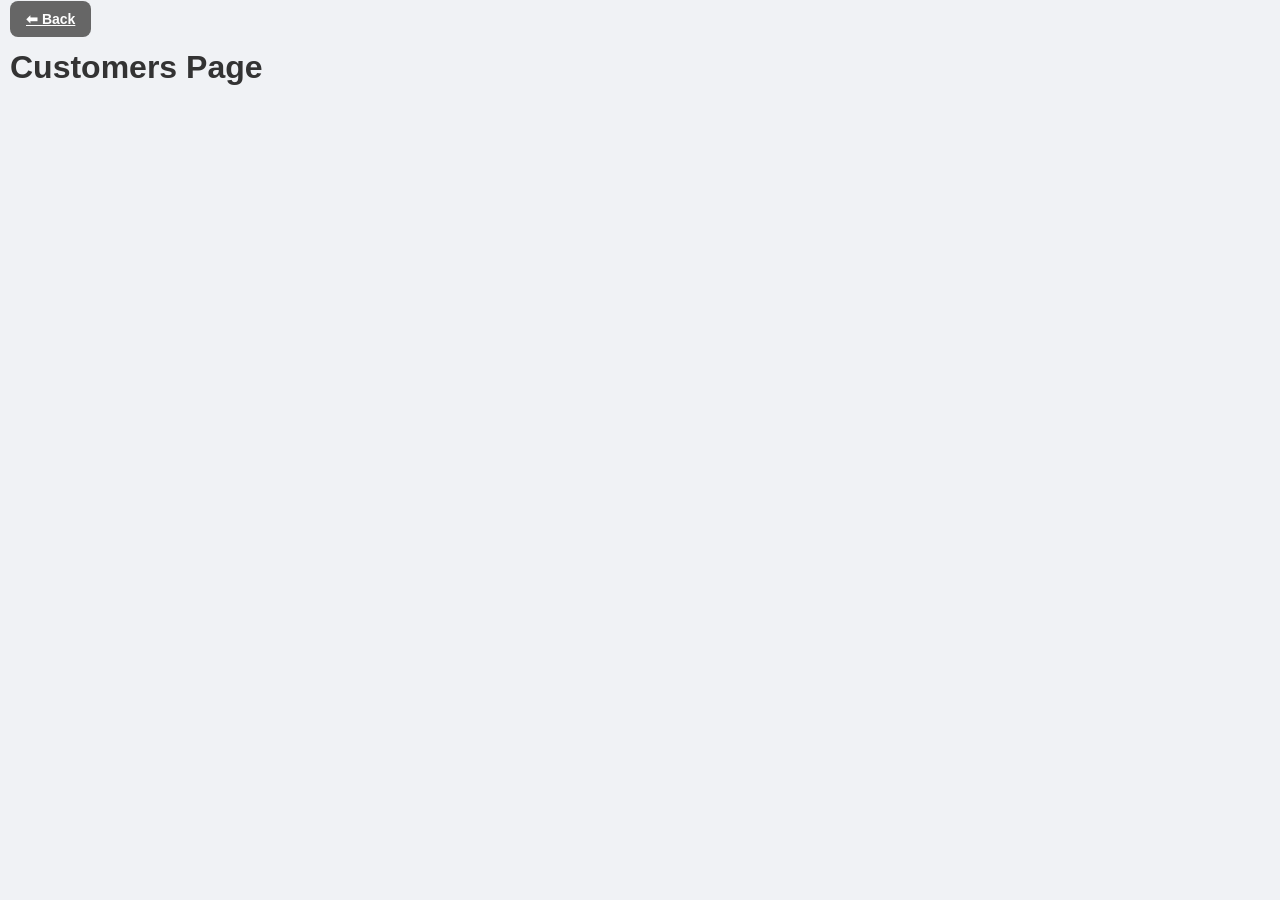
<file: menu-buttons/customers.html>
<!doctype html>
<html lang="en">
  <head>
    <meta charset="UTF-8" />
    <meta name="viewport" content="width=device-width, initial-scale=1.0" />
    <title>Customers</title>

    <link rel="stylesheet" href="../style.css" />
  </head>

  <body>
    <a href="../index.html" class="btn btn-cl">⬅ Back</a>

    <h1>Customers Page</h1>
  </body>
</html>
</file>
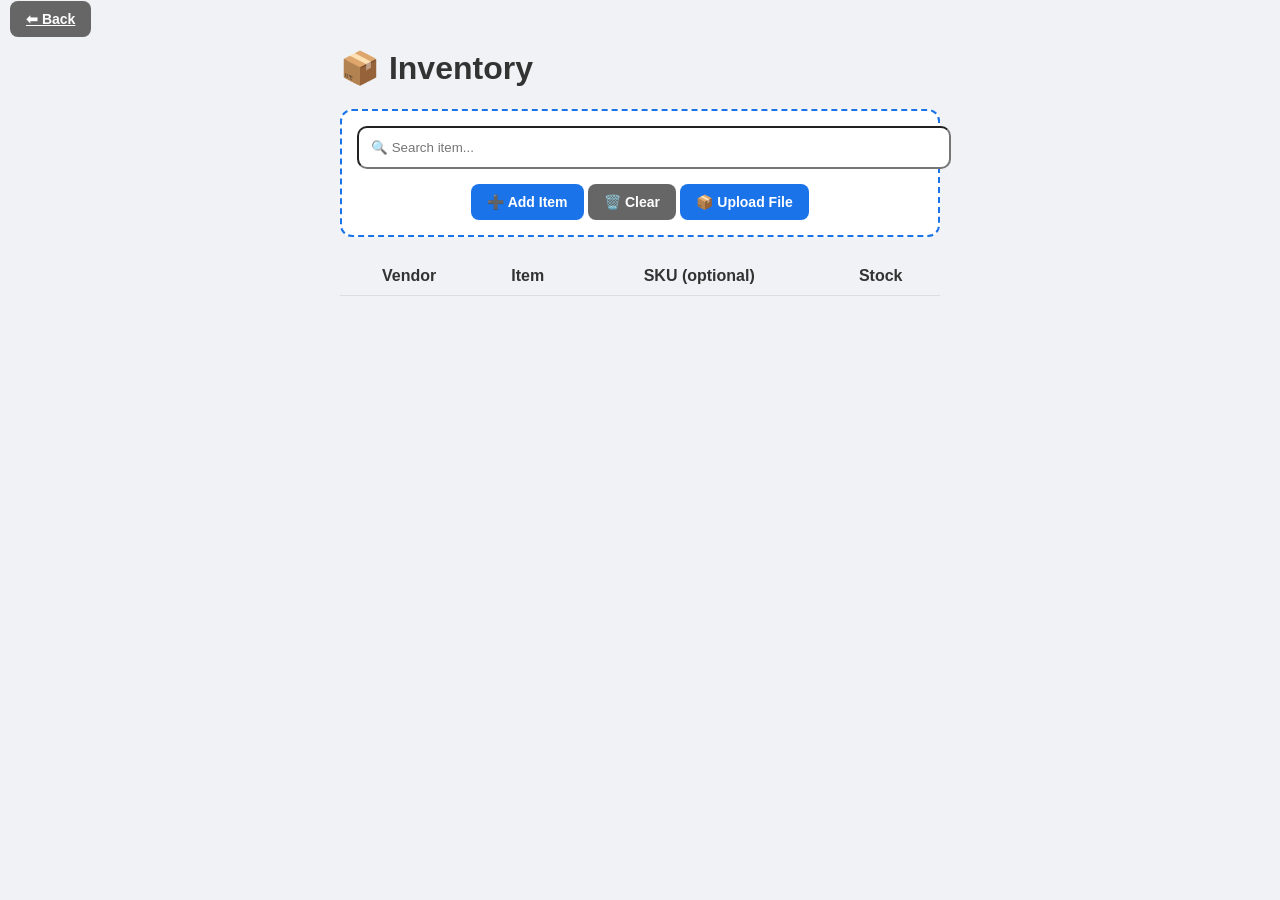
<file: menu-buttons/inventory.html>
<!doctype html>
<html lang="en">
  <head>
    <meta charset="UTF-8" />
    <meta name="viewport" content="width=device-width, initial-scale=1.0" />
    <title>Inventory</title>

    <link rel="stylesheet" href="../style.css" />
    <script src="../js-files-for-menu-buttons/inventory.js" defer></script>
    <script src="https://cdn.sheetjs.com/xlsx-latest/package/dist/xlsx.full.min.js"></script>
  </head>

  <body>
    <a href="../index.html" class="btn btn-cl">⬅ Back</a>

    <div class="container">
      <h1>📦 Inventory</h1>

      <!-- CONTROLS -->
      <div class="controls">
        <input
          type="text"
          id="searchInput"
          class="search"
          placeholder="🔍 Search item..."
        />

        <button id="addBtn" class="btn btn-p">➕ Add Item</button>
        <button id="clearBtn" class="btn btn-cl">🗑️ Clear</button>
        <label for="inventoryUpload" class="btn btn-p">📦 Upload File</label>
        <input type="file" id="inventoryUpload" accept=".xlsx, .csv" hidden />
      </div>

      <!-- TABLE -->
      <table class="inventory-table">
        <thead>
          <tr>
            <th>Vendor</th>
            <th>Item</th>
            <th>SKU (optional)</th>
            <th>Stock</th>
          </tr>
        </thead>

        <tbody id="inventoryTable"></tbody>
      </table>
    </div>
  </body>
</html>
</file>
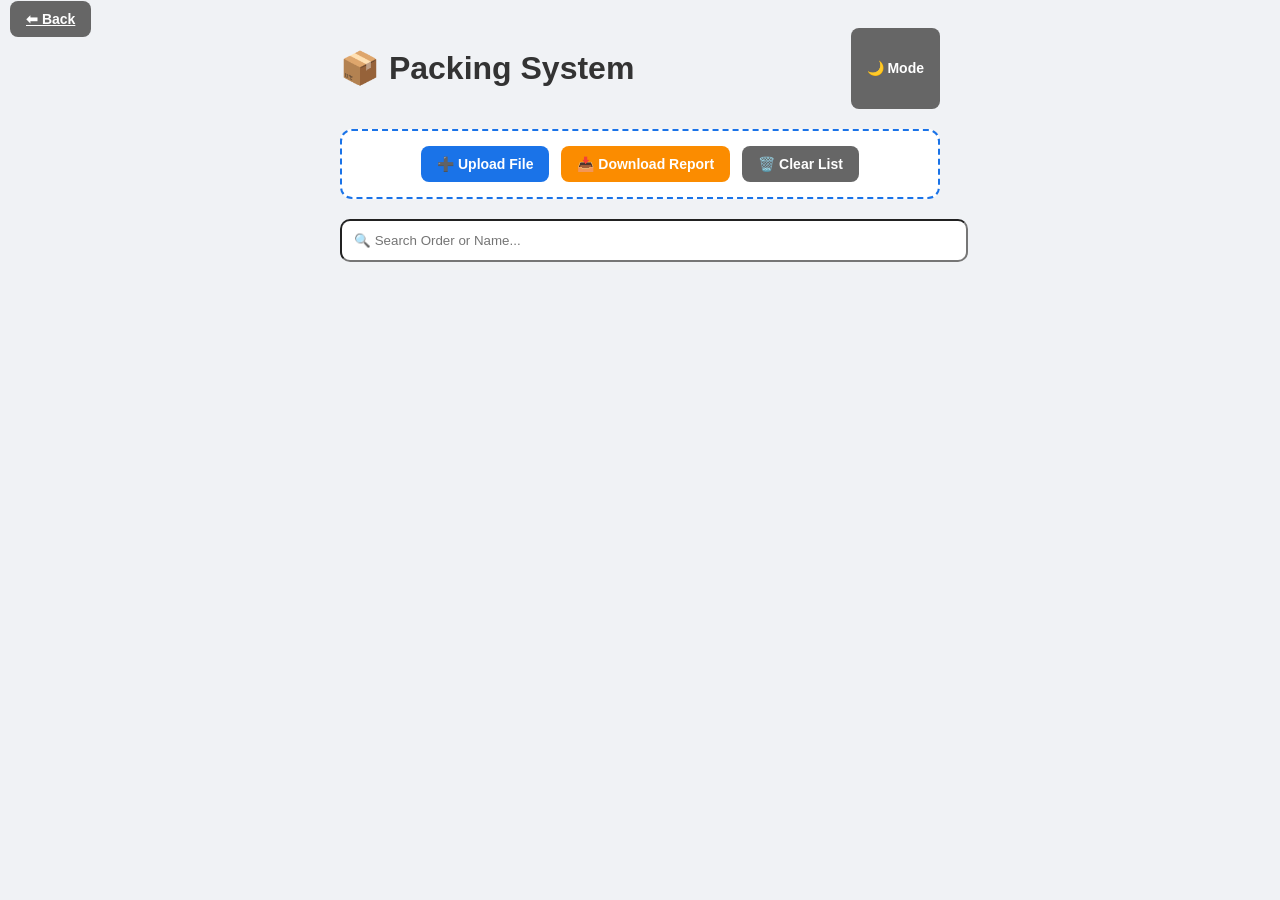
<file: menu-buttons/packing.html>
<!doctype html>
<html lang="en">
  <head>
    <meta charset="UTF-8" />
    <meta name="viewport" content="width=device-width, initial-scale=1.0" />
    <title>Packing</title>

    <link rel="stylesheet" href="../style.css" />
    <script src="https://cdn.sheetjs.com/xlsx-latest/package/dist/xlsx.full.min.js"></script>
    <script src="../js-files-for-menu-buttons/packing.js" defer></script>
  </head>

  <body>
    <a href="../index.html" class="btn btn-cl">⬅ Back</a>

    <div class="container">
      <div class="header">
        <h1>📦 Packing System</h1>
        <button id="darkModeBtn" class="btn btn-cl">🌙 Mode</button>
      </div>

      <div class="controls">
        <div class="controls-row">
          <label for="fileInput" class="btn btn-p">➕ Upload File</label>
          <input type="file" id="fileInput" accept=".xlsx, .xls, .csv" />

          <button id="exportBtn" class="btn btn-ex">📥 Download Report</button>
          <button id="clearBtn" class="btn btn-cl">🗑️ Clear List</button>
        </div>
      </div>

      <input
        id="searchInput"
        type="text"
        class="search"
        placeholder="🔍 Search Order or Name..."
      />

      <div id="orderList"></div>
    </div>
  </body>
</html>
</file>
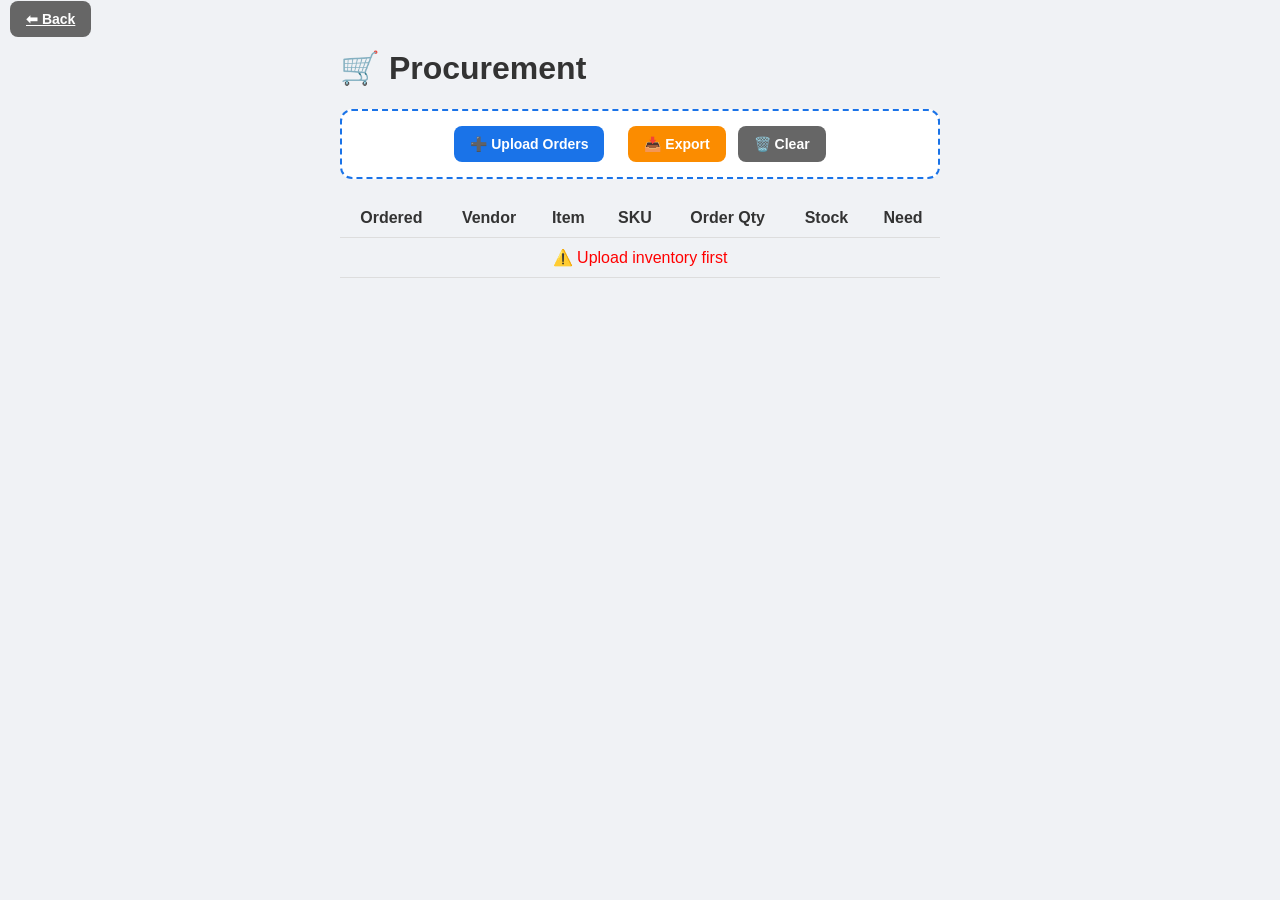
<file: menu-buttons/procurement.html>
<!doctype html>
<html lang="en">
  <head>
    <meta charset="UTF-8" />
    <meta name="viewport" content="width=device-width, initial-scale=1.0" />
    <title>Procurement</title>

    <!-- Main styles -->
    <link rel="stylesheet" href="../style.css" />

    <!-- Excel library -->
    <script src="https://cdn.sheetjs.com/xlsx-latest/package/dist/xlsx.full.min.js"></script>

    <!-- Page logic -->
    <script src="../js-files-for-menu-buttons/procurement.js" defer></script>
  </head>

  <body>
    <!-- Back navigation -->
    <a href="../index.html" class="btn btn-cl">⬅ Back</a>

    <div class="container">
      <!-- Page title -->
      <h1>🛒 Procurement</h1>

      <!-- =============================
           🎛️ CONTROL PANEL
           ============================= -->
      <div class="controls">
        <div class="controls-row">
          <!-- Upload Orders -->
          <label for="fileInput" class="btn btn-p"> ➕ Upload Orders </label>
          <input type="file" id="fileInput" accept=".xlsx, .xls, .csv" />
          <!-- shows the name of the uploaded file -->
          <span id="inventoryFileName" class="file-name"></span>
          <button id="exportBtn" class="btn btn-ex">📥 Export</button>
          <!-- Clear Data -->
          <button id="clearBtn" class="btn btn-cl">🗑️ Clear</button>
        </div>
      </div>

      <!-- =============================
           📊 OUTPUT (RESULT LIST)
           ============================= -->
      <table class="inventory-table">
        <thead>
          <tr>
            <th>Ordered</th>
            <th>Vendor</th>
            <th>Item</th>
            <th>SKU</th>
            <th>Order Qty</th>
            <th>Stock</th>
            <th>Need</th>
          </tr>
        </thead>

        <tbody id="orderList"></tbody>
      </table>
    </div>
  </body>
</html>
</file>
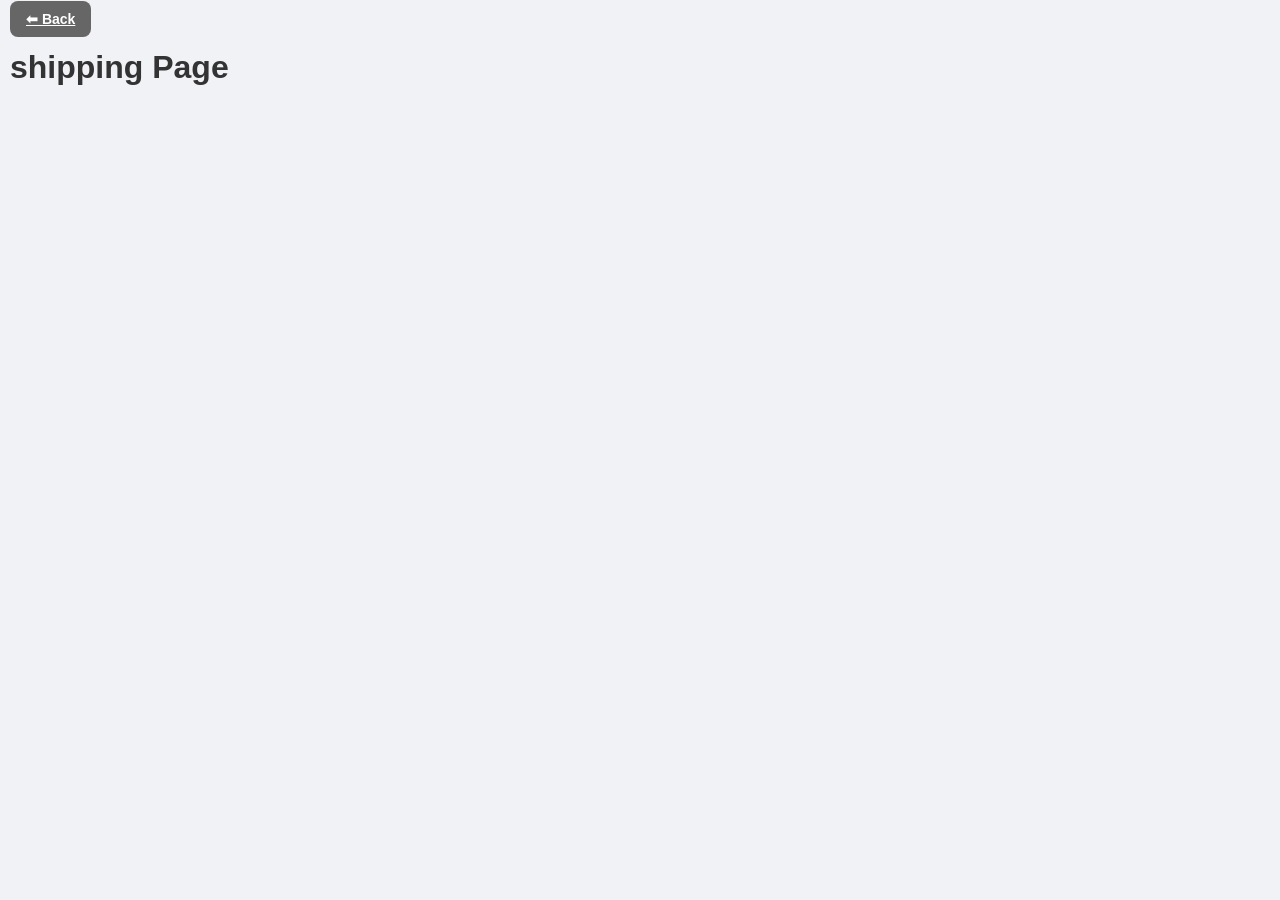
<file: menu-buttons/shipping.html>
<!doctype html>
<html lang="en">
  <head>
    <meta charset="UTF-8" />
    <meta name="viewport" content="width=device-width, initial-scale=1.0" />
    <title>shipping</title>

    <link rel="stylesheet" href="../style.css" />
  </head>

  <body>
    <a href="../index.html" class="btn btn-cl">⬅ Back</a>

    <h1>shipping Page</h1>
  </body>
</html>
</file>
<file: style.css>
/* =============================
   🎨 COLOR SYSTEM (THEME)
   ============================= */

:root {
  --p: #1a73e8; /* Primary (blue) */
  --s: #2e7d32; /* Success (green) */
  --w: #f9a825; /* Warning (yellow) */
  --bg: #f0f2f5; /* Background */
  --c: #fff; /* Card color */
  --t: #333; /* Text color */
}

/* Dark mode overrides */
body.dark-mode {
  --bg: #121212;
  --c: #1e1e1e;
  --t: #e0e0e0;
}

/* =============================
   🧱 GLOBAL LAYOUT
   ============================= */

body {
  font-family: -apple-system, sans-serif;
  background: var(--bg);
  color: var(--t);
  margin: 0;
  padding: 10px;
}

.container {
  max-width: 600px;
  margin: 0 auto;
  padding-bottom: 80px;
}

.header {
  display: flex;
  justify-content: space-between;
  margin-bottom: 15px;
}

/* =============================
   🎛️ CONTROLS (UPLOAD + BUTTONS)
   ============================= */

.controls {
  background: var(--c);
  padding: 15px;
  border-radius: 12px;
  margin: 20px 0;
  border: 2px dashed var(--p);
  text-align: center;
}

.controls-row {
  display: flex;
  gap: 12px;
  justify-content: center;
  align-items: center;
  flex-wrap: wrap;
}

/* =============================
   🔘 BUTTONS
   ============================= */

.btn {
  padding: 10px 16px;
  border-radius: 8px;
  border: none;
  font-weight: bold;
  cursor: pointer;
  font-size: 14px;
  transition: 0.2s;
}

.btn:hover {
  opacity: 0.85;
}

.btn-p {
  background: var(--p);
  color: white;
}

.btn-ex {
  background: #fb8c00;
  color: white;
}

.btn-cl {
  background: #666;
  color: white;
}

/* =============================
   📁 FILE INPUT (HIDDEN)
   ============================= */

#fileInput,
#inventoryInput {
  display: none;
}

/* =============================
   🔍 SEARCH BAR
   ============================= */

.search {
  width: 100%;
  padding: 12px;
  border-radius: 10px;
  margin-bottom: 15px;
}

/* =============================
   📦 ORDER CARDS
   ============================= */

.order-card {
  background: var(--c);
  padding: 15px;
  border-radius: 15px;
  margin-bottom: 20px;
  border-left: 8px solid #ccc;
}

/* Status colors */
.order-card.partial {
  border-left-color: var(--w);
}

.order-card.complete {
  border-left-color: var(--s);
}

/* =============================
   📄 ITEM ROW
   ============================= */

.item-row {
  display: flex;
  gap: 10px;
  padding: 10px;
  margin-bottom: 6px;
  align-items: center;
}

/* Checked state */
.item-row.checked {
  border-color: var(--s);
  opacity: 0.8;
}

/* =============================
   🔢 INPUTS (QTY)
   ============================= */

.qty-input {
  width: 60px;
  text-align: center;
}

/* =============================
   🏷️ LABELS & TAGS
   ============================= */

.vendor {
  font-size: 0.7rem;
  background: var(--p);
  color: white;
  padding: 2px 6px;
  border-radius: 6px;
}

.fulfilled-label {
  font-size: 12px;
  background: #ccc;
  padding: 3px 6px;
  border-radius: 5px;
}

/* =============================
   🔘 FULL BUTTON
   ============================= */

.full-btn {
  background: #4caf50;
  color: white;
  border: none;
  padding: 4px 8px;
  margin-left: 5px;
  border-radius: 5px;
  cursor: pointer;
  font-size: 12px;
}

.full-btn:hover {
  background: #45a049;
}

/* =============================
   💬 CHAT ICON
   ============================= */

#chat-icon {
  position: fixed;
  bottom: 20px;
  right: 20px;
}

/* =============================
   🏠 HOME PAGE
   ============================= */

.home-container {
  height: 100vh;
  display: flex;
  flex-direction: column;
  justify-content: center;
  align-items: center;
}

.menu {
  display: flex;
  flex-direction: column;
  gap: 20px;
  margin-top: 30px;
}

.menu-btn {
  background: var(--p);
  color: white;
  padding: 20px 40px;
  text-decoration: none;
  font-size: 18px;
  border-radius: 12px;
  text-align: center;
  width: 250px;
  transition: 0.2s;
}

.menu-btn:hover {
  background: #1557c0;
}

/* =============================
   📱 MOBILE RESPONSIVE
   ============================= */

@media (max-width: 500px) {
  .item-row {
    flex-direction: column;
    align-items: flex-start;
  }

  .qty-input {
    width: 100%;
    margin-top: 5px;
  }

  .vendor {
    margin-top: 5px;
  }
}
/* Better item layout */
.item-row {
  display: flex;
  flex-direction: column;
  padding: 10px;
  margin-bottom: 8px;
  border-bottom: 1px solid #eee;
}

/* Item name */
.item-name {
  font-size: 14px;
  margin-bottom: 5px;
}

/* Meta row */
.item-meta {
  display: flex;
  gap: 10px;
  font-size: 12px;
}

/* Highlight need */
.need {
  color: red;
  font-weight: bold;
}

/* inventory styling */
.inventory-table {
  width: 100%;
  border-collapse: collapse;
  margin-top: 15px;
}

.inventory-table th,
.inventory-table td {
  border-bottom: 1px solid #ddd;
  padding: 10px;
}

.stock-input,
.sku-input {
  width: 100px;
  padding: 5px;
}
</file>
